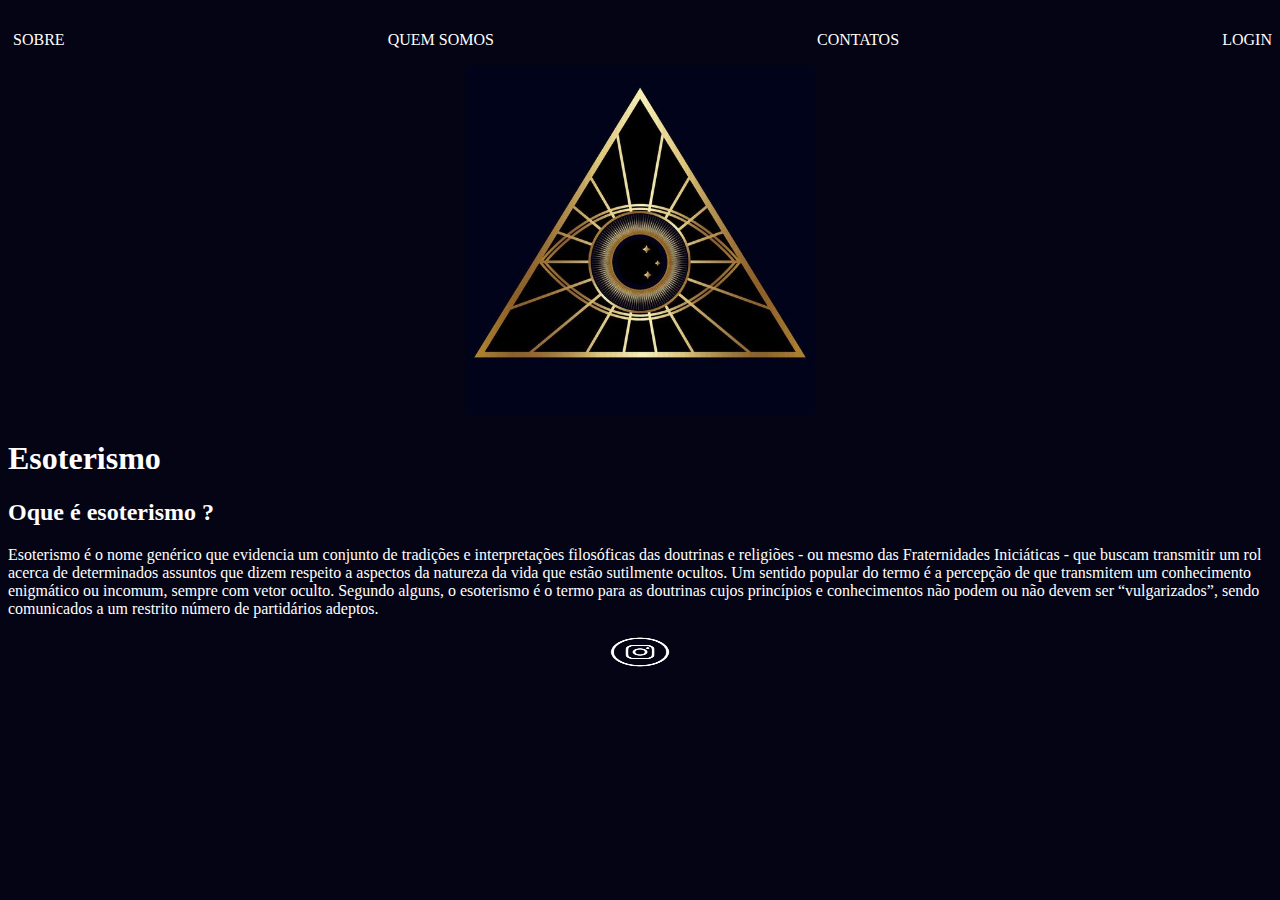
<file: projeto de site/index.html>
<!DOCTYPE html>
<html lang="en">
<head>
    <meta charset="UTF-8">
    <meta name="viewport" content="width=device-width, initial-scale=1.0">
    <title>Esoterismo</title>
    <link rel="stylesheet" href="index.css">
</head>
<body>
    <nav>
        <ul>
            <li>
                <a href="index.html">SOBRE</a>
            </li>

            <li>
                <a href="contatos.html">QUEM SOMOS</a>
            </li>

            <li>
                <a href="contatos.html">CONTATOS</a>
            </li>

            <li>
                <a href="login.html">LOGIN</a>
            </li>
        </ul>
    </nav>

    <header>
        <div class="center">
            <img src="./img/olho de horus.jpg" alt="">
        </div>
        <h1>Esoterismo</h1>
        <h2>Oque é esoterismo ?</h2>
        <p>
            Esoterismo é o nome genérico que evidencia um conjunto de tradições e interpretações filosóficas das doutrinas e religiões - 
            ou mesmo das Fraternidades Iniciáticas - que buscam transmitir um rol acerca de determinados assuntos que dizem respeito a aspectos
             da natureza da vida que estão sutilmente ocultos. Um sentido popular do termo é a percepção de que transmitem um conhecimento
              enigmático ou incomum, sempre com vetor oculto. Segundo alguns, o esoterismo é o termo para as doutrinas cujos princípios e 
              conhecimentos não podem ou não devem ser “vulgarizados”, sendo comunicados a um restrito número de partidários adeptos.
        </p>
        
    </header>

    <main>
        <section>
            <h3></h3>
            <p></p>
        </section>
    </main>

    <footer>
        <a href="https://www.instagram.com/mentesaesoterismo/" target="_blank" rel="noopener noreferrer">
            <img src="./img/Instagram_logo.png" alt="8px">

        </a>
    </footer>
    
</body>
</html>
</file>
<file: projeto de site/index.css>
body{
    color: white;
    background-color: #050415;
}

ul{
    display: flex;
    justify-content: space-between;
    list-style-type: none;
    align-items: center;
    padding: 15px 0px 0px 5px;
}

a{
    color: white;
    text-decoration: none;
}

header img{
    width: 350px;
    height: 350px;
    
}

.center{
    text-align: center;
}

footer img{
    width: 60px;
    height: 30px;
}

footer{
    display: flex;
    justify-content: center;
}
</file>
